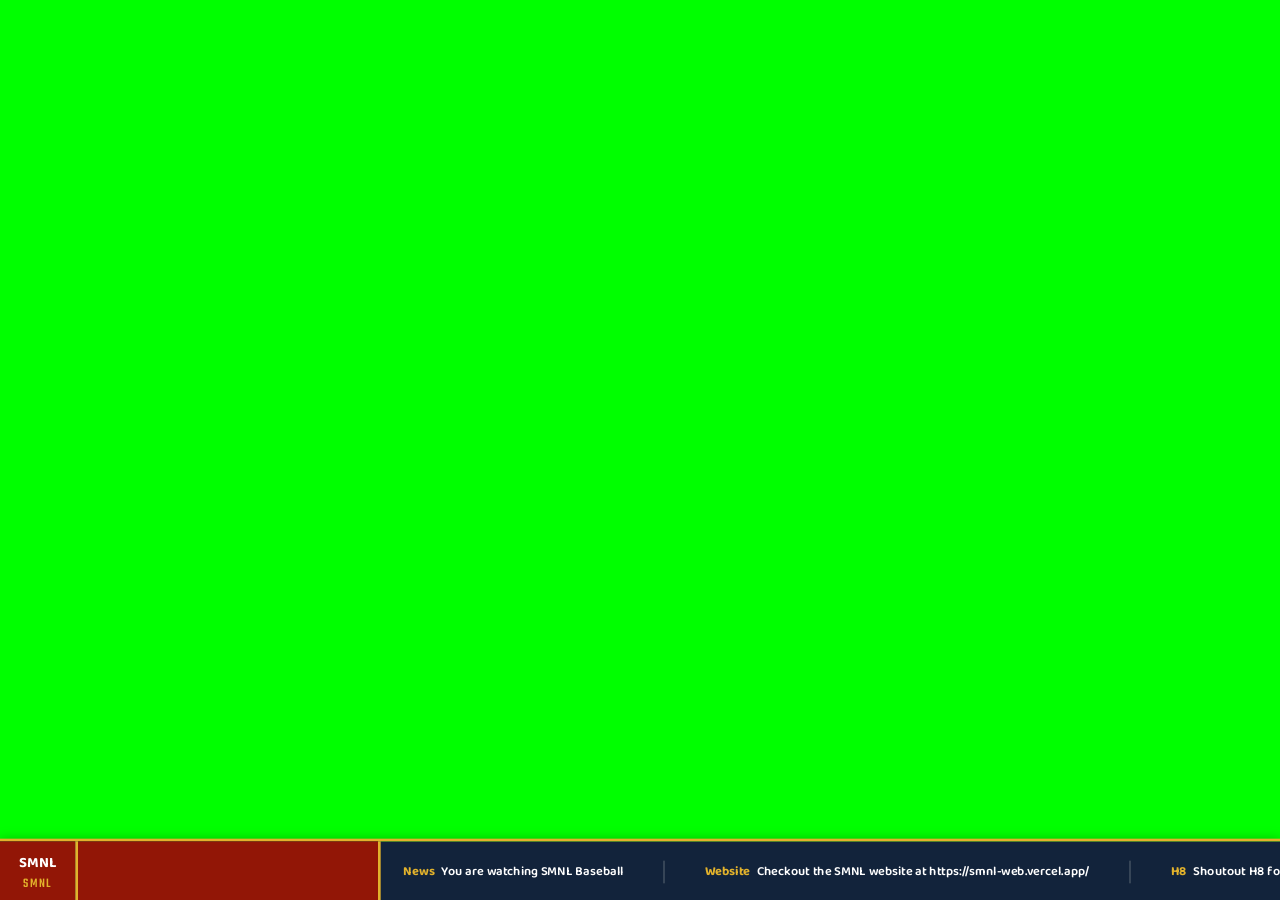
<file: index.html>
<!DOCTYPE html>
<html lang="en">
<head>
<meta charset="UTF-8">
<title>SMNL League Ticker — Scores & Headlines</title>

<link rel="stylesheet" href="styles.css">
</head>
<body>

<div class="stage" id="stage">
  <div class="ticker-wrap" id="tickerWrap">
    <div class="ticker-bar">
      <div class="league-tag">
        <div class="name" id="leagueName">SMNL</div>
        <div class="sub">SMNL</div>
      </div>
      <div class="score-box" id="scoreBox">
        <div class="score-slide" id="scoreSlide"></div>
      </div>
      <div class="track-wrap">
        <div class="track" id="track"></div>
      </div>
    </div>
  </div>
</div>

<div class="settings-overlay" id="settingsOverlay">
  <div class="settings-card">
    <div class="settings-body">
      <h2>Ticker Settings</h2>
      <p class="hint">In OBS's Interact window, click anywhere on the page to open this panel. Changes apply live and save automatically. Click <strong>Done</strong> below when you're finished - that's the only thing that closes it, so nothing you type can accidentally dismiss it. Set the OBS Browser Source to match your canvas resolution, then add a <strong>Chroma Key</strong> filter on it (Custom Color, matched to the "Greenscreen" swatch below) so only the ticker bar shows over your scene.</p>

      <div class="settings-section">
        <h3>Colors</h3>
        <div id="colorRows"></div>
      </div>

      <div class="settings-section">
        <h3>Display</h3>
        <label class="check-row">
          <input type="checkbox" id="playoffsOnlyCheckbox">
          <span>Only show playoff games</span>
        </label>
      </div>

      <div class="settings-section">
        <h3>Headlines</h3>
        <div id="headlineRows"></div>
        <button class="btn btn-outline" id="addHeadlineBtn" type="button">+ Add headline</button>
      </div>

      <div class="settings-section">
        <h3>Transfer</h3>
        <p class="hint">When you are done editing the colors (outside of OBS), open this modal again in OBS, then paste it in the box, then select Load.</p>
        <textarea class="import-export" id="importExportBox" placeholder="Click 'Copy current settings' to fill this in"></textarea>
        <div class="btn-row">
          <button class="btn btn-outline" id="exportBtn" type="button">Copy current settings</button>
          <button class="btn btn-outline" id="importBtn" type="button">Load settings above</button>
        </div>
      </div>
    </div>

    <div class="settings-footer">
      <div class="btn-row">
        <button class="btn btn-gold" id="closePanelBtn" type="button">Done</button>
        <button class="btn btn-outline" id="resetBtn" type="button">Reset to defaults</button>
      </div>
    </div>
  </div>
</div>

<script src="js/config.js"></script>
<script src="js/state.js"></script>
<script src="js/scaling.js"></script>
<script src="js/scores.js"></script>
<script src="js/headlines.js"></script>
<script src="js/settings-panel.js"></script>
<script src="js/main.js"></script>
</body>
</html>
</file>
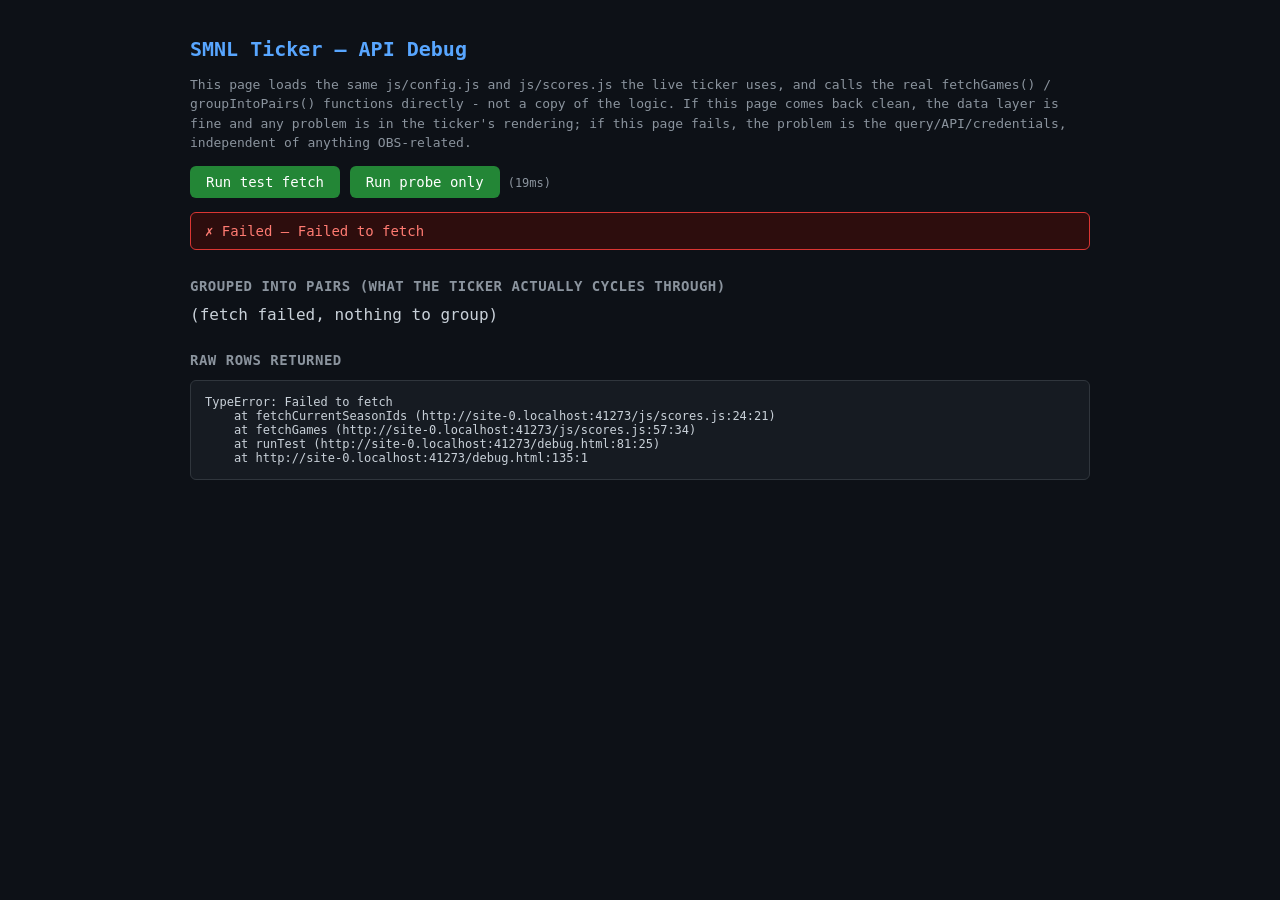
<file: debug.html>
<!DOCTYPE html>
<html lang="en">
<head>
<meta charset="UTF-8">
<title>SMNL Ticker — API Debug</title>
<style>
  body { font-family: 'SF Mono', Consolas, monospace; background:#0d1117; color:#c9d1d9; padding: 24px; max-width: 900px; margin: 0 auto; }
  h1 { color:#58a6ff; font-size: 20px; }
  h2 { color:#8b949e; font-size: 14px; text-transform: uppercase; letter-spacing: .5px; margin-top: 28px; }
  p.intro { color:#8b949e; font-size: 13px; line-height: 1.5; }
  button { background:#238636; color:#fff; border:none; padding:8px 16px; border-radius:6px; cursor:pointer; font-family: inherit; font-size:14px; }
  button:hover { background:#2ea043; }
  #timing { color:#8b949e; font-size: 12px; margin-left: 8px; }
  .status { padding: 10px 14px; border-radius: 6px; margin: 14px 0; font-size: 14px; }
  .status.ok { background:#0d2818; border:1px solid #238636; color:#7ee787; }
  .status.err { background:#2d0d0d; border:1px solid #da3633; color:#ff7b72; }
  .status.pending { background:#1c2333; border:1px solid #58a6ff; color:#79c0ff; }
  pre { background:#161b22; padding:14px; border-radius:6px; overflow-x:auto; border:1px solid #30363d; font-size: 12px; }
  .pair { border:1px solid #30363d; border-radius:6px; padding:10px 14px; margin-bottom:8px; font-size: 13px; }
  .pair-header { color:#58a6ff; font-weight:bold; margin-bottom:6px; }
  .row { padding:3px 0; }
  .row.missing { color:#8b949e; font-style: italic; }
</style>
</head>
<body>

<h1>SMNL Ticker — API Debug</h1>
<p class="intro">
  This page loads the same <code>js/config.js</code> and <code>js/scores.js</code> the live ticker
  uses, and calls the real <code>fetchGames()</code> / <code>groupIntoPairs()</code> functions
  directly - not a copy of the logic. If this page comes back clean, the data layer is fine and any
  problem is in the ticker's rendering; if this page fails, the problem is the query/API/credentials,
  independent of anything OBS-related.
</p>

<button id="runBtn">Run test fetch</button>
<button id="probeBtn">Run probe only</button><span id="timing"></span>

<div id="statusBox"></div>
<div id="probeStatusBox"></div>

<h2>Grouped into pairs (what the ticker actually cycles through)</h2>
<div id="pairsOutput">(not run yet)</div>

<h2>Raw rows returned</h2>
<pre id="rawOutput">(not run yet)</pre>

<script src="js/config.js"></script>
<script src="js/scores.js"></script>
<script>
const runBtn = document.getElementById("runBtn");
const probeBtn = document.getElementById("probeBtn");
const statusBox = document.getElementById("statusBox");
const probeStatusBox = document.getElementById("probeStatusBox");
const rawOutput = document.getElementById("rawOutput");
const pairsOutput = document.getElementById("pairsOutput");
const timingEl = document.getElementById("timing");

function setStatus(box, kind, text) {
  box.innerHTML = `<div class="status ${kind}">${text}</div>`;
}

// Mirrors the three states renderGameRow (scores.js) can render:
// a final game (real score), a not-yet-final game (real team names,
// no score), or no game at all in this slot.
function renderPairSummary(game, label) {
  if (!game) return `<div class="row missing">${label}: no game in this slot (only one game was ever scheduled for this matchup/week)</div>`;
  if (!game.isFinal) return `<div class="row missing">${label}: ${game.away} @ ${game.home} — not yet played (id ${game.id})</div>`;
  const tag = game.innings && game.innings !== 9 ? ` (F/${game.innings})` : "";
  return `<div class="row">${label}: ${game.away} ${game.awayScore} @ ${game.homeScore} ${game.home}${tag} — id ${game.id}, finalized ${game.finalizedAt}</div>`;
}

async function runTest() {
  setStatus(statusBox, "pending", "Fetching…");
  rawOutput.textContent = "(loading)";
  pairsOutput.textContent = "(loading)";
  timingEl.textContent = "";
  const start = performance.now();

  try {
    const games = await fetchGames();
    const elapsed = Math.round(performance.now() - start);
    timingEl.textContent = `(${elapsed}ms)`;
    const finalCount = games.filter((g) => g.isFinal).length;
    setStatus(statusBox, "ok", `✓ Success — received ${games.length} game row(s), ${finalCount} finalized.`);
    rawOutput.textContent = JSON.stringify(games, null, 2);

    const pairs = groupIntoPairs(games);
    pairsOutput.innerHTML = pairs.length
      ? pairs
          .map(
            (p) => `
        <div class="pair">
          <div class="pair-header">${p.league || "(no league name)"} — ${p.playoffRound || "Week " + p.week}</div>
          ${renderPairSummary(p.game1, "G1")}
          ${renderPairSummary(p.game2, "G2")}
        </div>`
          )
          .join("")
      : "<p>No pairs formed from these rows.</p>";
  } catch (err) {
    const elapsed = Math.round(performance.now() - start);
    timingEl.textContent = `(${elapsed}ms)`;
    setStatus(statusBox, "err", `✗ Failed — ${err.message}`);
    rawOutput.textContent = String(err.stack || err);
    pairsOutput.textContent = "(fetch failed, nothing to group)";
    console.error(err);
  }
}

// Tests just the cheap probe query in isolation - useful to
// confirm it works, and to see the raw timestamp it returns,
// without triggering the full/expensive fetch alongside it.
async function runProbeTest() {
  setStatus(probeStatusBox, "pending", "Probing…");
  const start = performance.now();
  try {
    const latest = await probeLatestFinalizedAt();
    const elapsed = Math.round(performance.now() - start);
    setStatus(
      probeStatusBox,
      "ok",
      `✓ Probe OK (${elapsed}ms) — most recent finalized_at: ${latest || "(none found)"}`
    );
  } catch (err) {
    const elapsed = Math.round(performance.now() - start);
    setStatus(probeStatusBox, "err", `✗ Probe failed (${elapsed}ms) — ${err.message}`);
    console.error(err);
  }
}

runBtn.addEventListener("click", runTest);
probeBtn.addEventListener("click", runProbeTest);
// Also run the full test once automatically, so you can just open the page and see results.
runTest();
</script>
</body>
</html>
</file>
<file: styles.css>
@import url('https://fonts.googleapis.com/css2?family=Teko:wght@500;600;700&family=Baloo+2:wght@600;700&display=swap');

/* ============================================================
   THEME VARIABLES
   Edited live from the Settings panel (click anywhere to open) -
   see
   js/config.js THEME_META for which ones show up as color
   pickers, and js/state.js for how edits get applied here.
   ============================================================ */
:root{
  --headline-bg-top: #12233B;
  --headline-bg-bottom: #12233B;
  --text: #FFFFFF;
  --box-bg-top: #921606;
  --box-bg-bottom: #921606;
  --accent: #E2B22C;
  --greenscreen: #00FF00;
}

/* ============================================================
   BASE / RESET
   ============================================================ */
html, body{
  margin:0; padding:0;
  background: transparent;
  overflow: hidden;
  width: 100vw; height: 100vh;
}

/* ============================================================
   STAGE & GREENSCREEN BACKDROP
   Fills the actual display/OBS source, whatever size that is.
   Add a Chroma Key filter on the OBS source (matched to
   --greenscreen) so only the ticker bar below survives.
   ============================================================ */
.stage{
  position: fixed;
  inset: 0;
  background: var(--greenscreen);
}

/* ============================================================
   TICKER WRAP - scaling anchor
   Authored at a fixed 1920px design width (js/scaling.js
   DESIGN_W) and scaled via JS transform to match the real
   display width, anchored bottom-left so it always sits flush
   with the bottom of the screen.
   ============================================================ */
.ticker-wrap{
  position: absolute;
  left: 0;
  bottom: 0;
  width: 1920px;
  height: 92px;
  transform-origin: bottom left;
}

.ticker-bar{
  position: relative;
  width: 100%;
  height: 92px;
  background: linear-gradient(180deg, var(--headline-bg-top) 0%, var(--headline-bg-bottom) 100%);
  border-top: 4px solid var(--accent);
  border-bottom: 4px solid var(--accent);
  display: flex;
  align-items: center;
  box-shadow: 0 4px 18px rgba(0,0,0,.35);
}

/* ============================================================
   LEAGUE TAG (left box)
   ============================================================ */
.league-tag{
  flex: 0 0 auto;
  height: 100%;
  display: flex;
  flex-direction: column;
  justify-content: center;
  align-items: center;
  padding: 0 28px;
  background: linear-gradient(180deg, var(--box-bg-top) 0%, var(--box-bg-bottom) 100%);
  border-right: 4px solid var(--accent);
  z-index: 2;
}

.league-tag .name{
  font-family: 'Baloo 2', sans-serif;
  font-weight: 700;
  font-size: 22px;
  color: var(--text);
  letter-spacing: .5px;
  white-space: nowrap;
}

.league-tag .sub{
  font-family: 'Teko', sans-serif;
  font-weight: 500;
  font-size: 20px;
  color: var(--accent);
  letter-spacing: 2px;
  white-space: nowrap;
  margin-top: -2px;
}

/* ============================================================
   SCROLLING HEADLINES TRACK
   .track's content is rendered twice back-to-back by
   js/headlines.js so this marquee animation loops seamlessly.
   ============================================================ */
.track-wrap{
  flex: 1 1 auto;
  height: 100%;
  overflow: hidden;
  position: relative;
}

.track{
  display: flex;
  align-items: center;
  height: 100%;
  width: max-content;
  animation: scroll-left var(--duration, 45s) linear infinite;
}

@keyframes scroll-left{
  from{ transform: translateX(0); }
  to{ transform: translateX(-50%); }
}

.item{
  display: flex;
  align-items: center;
  height: 100%;
  padding: 0 34px;
  white-space: nowrap;
  flex: 0 0 auto;
}

.team{
  font-family: 'Baloo 2', sans-serif;
  font-weight: 700;
  font-size: 21px;
  color: var(--text);
  margin: 0 6px;
}
.team.win{ color: var(--accent); }

.score{
  font-family: 'Teko', sans-serif;
  font-weight: 600;
  font-size: 34px;
  color: var(--text);
  margin: 0 3px;
  line-height: 1;
}

.at{
  font-family: 'Teko', sans-serif;
  font-size: 20px;
  color: rgba(244,239,225,.55);
  margin: 0 6px;
}

.item .headline{
  font-family: 'Baloo 2', sans-serif;
  font-weight: 600;
  font-size: 19px;
  color: var(--text);
}
.item .headline .flag{
  color: var(--accent);
  font-weight: 700;
  margin-right: 10px;
}

.final-tag{
  font-family: 'Teko', sans-serif;
  font-weight: 600;
  font-size: 16px;
  color: var(--headline-bg-bottom);
  background: var(--accent);
  padding: 3px 9px 1px;
  border-radius: 4px;
  margin-left: 12px;
  letter-spacing: .5px;
}

.divider{
  flex: 0 0 auto;
  width: 2px;
  height: 34px;
  margin: 0 26px;
  background: rgba(244,239,225,.25);
}

/* ============================================================
   SCORE BOX (right box, cycling scores)
   Rendered/rotated by js/scores.js.
   ============================================================ */
.score-box{
  flex: 0 0 auto;
  width: 450px;
  height: 100%;
  position: relative;
  overflow: hidden;
  background: linear-gradient(180deg, var(--box-bg-top) 0%, var(--box-bg-bottom) 100%);
  border-right: 4px solid var(--accent);
  z-index: 2;
}

.score-slide{
  position: absolute;
  top: 0; left: 0;
  width: 100%; height: 100%;
  display: flex;
  align-items: center;
  justify-content: center;
  padding: 0 22px;
  box-sizing: border-box;
}

.score-fit{
  display: inline-flex;
  flex-direction: column;
  align-items: center;
  gap: 8px;
  white-space: nowrap;
  transform-origin: center center;
}

.score-week-label{
  font-family: 'Teko', sans-serif;
  font-weight: 600;
  font-size: 18px;
  letter-spacing: 1.5px;
  text-transform: uppercase;
  color: var(--accent);
}

.score-row{
  display: flex;
  align-items: center;
}

.game-label{
  font-family: 'Teko', sans-serif;
  font-weight: 600;
  font-size: 14px;
  color: var(--accent);
  margin-right: 10px;
  letter-spacing: 1px;
}

.not-played{
  font-family: 'Baloo 2', sans-serif;
  font-weight: 600;
  font-size: 19px;
  color: rgba(244,239,225,.55);
  margin-left: 10px;
}

@keyframes score-enter{
  from{ transform: translateY(100%); opacity: 0; }
  to{ transform: translateY(0); opacity: 1; }
}

.score-slide.enter{
  animation: score-enter .55s cubic-bezier(.2,.8,.3,1);
}

/* ============================================================
   SETTINGS PANEL (click anywhere to open, Done to close)
   Built/populated by js/settings-panel.js.
   ============================================================ */
.settings-overlay{
  position: fixed;
  inset: 0;
  background: rgba(0,0,0,.75);
  display: none;
  align-items: center;
  justify-content: center;
  z-index: 9999;
  font-family: 'Baloo 2', sans-serif;
}
.settings-overlay.open{ display: flex; }

.settings-card{
  background: #12233B;
  border: 3px solid #E2B22C;
  border-radius: 12px;
  width: 520px;
  max-width: 90vw;
  max-height: 85vh;
  color: #FFFFFF;
  display: flex;
  flex-direction: column;
  overflow: hidden;
}

.settings-body{
  overflow-y: auto;
  padding: 24px 28px;
  flex: 1 1 auto;
  min-height: 0;
}
.settings-footer{
  flex: 0 0 auto;
  padding: 16px 28px 20px;
  border-top: 1px solid rgba(255,255,255,.15);
}
.settings-card h2{ margin: 0 0 4px; font-size: 20px; color: #E2B22C; }
.settings-card p.hint{ margin: 0 0 18px; font-size: 13px; color: rgba(255,255,255,.7); line-height: 1.4; }
.settings-section{ margin-bottom: 22px; }
.settings-section h3{
  font-size: 13px; letter-spacing: 1px; text-transform: uppercase;
  color: #E2B22C; margin: 0 0 10px;
}

.color-row{
  display: flex; align-items: center; justify-content: space-between;
  margin-bottom: 8px; font-size: 14px;
}
.color-row input[type=color]{
  width: 44px; height: 28px; border: none; border-radius: 4px;
  cursor: pointer; background: none; padding: 0;
}

.check-row{
  display: flex; align-items: center; gap: 10px;
  margin-bottom: 8px; font-size: 14px; cursor: pointer;
}
.check-row input[type=checkbox]{
  width: 18px; height: 18px; cursor: pointer; accent-color: #E2B22C;
}

#headlineRows{
  max-height: 220px;
  overflow-y: auto;
  margin-bottom: 8px;
}
.headline-row{ display: flex; gap: 6px; margin-bottom: 8px; }
.headline-row input[type=text]{
  background: rgba(255,255,255,.12); border: 1px solid rgba(255,255,255,.35);
  color: #FFFFFF; border-radius: 4px; padding: 6px 8px; font-size: 13px;
  font-family: 'Baloo 2', sans-serif;
}
.headline-row .flag-input{ width: 76px; }
.headline-row .text-input{ flex: 1; }
.headline-row button{
  background: #FE285B; border: none; color: #FFFFFF; border-radius: 4px;
  width: 30px; cursor: pointer; font-weight: 700; font-size: 15px;
}

.btn{
  font-family: 'Baloo 2', sans-serif; font-weight: 700; border: none;
  border-radius: 6px; padding: 9px 16px; cursor: pointer; font-size: 13px;
}
.btn-gold{ background: #E2B22C; color: #FFFFFF; }
.btn-outline{ background: transparent; border: 1.5px solid rgba(255,255,255,.5); color: #FFFFFF; }
.btn-row{ display: flex; gap: 10px; flex-wrap: wrap; margin-top: 6px; }

textarea.import-export{
  width: 100%; box-sizing: border-box; height: 70px; resize: vertical;
  background: rgba(255,255,255,.12); border: 1px solid rgba(255,255,255,.35);
  color: #FFFFFF; border-radius: 4px; padding: 8px; font-family: monospace;
  font-size: 11px; margin-bottom: 10px;
}
</file>
